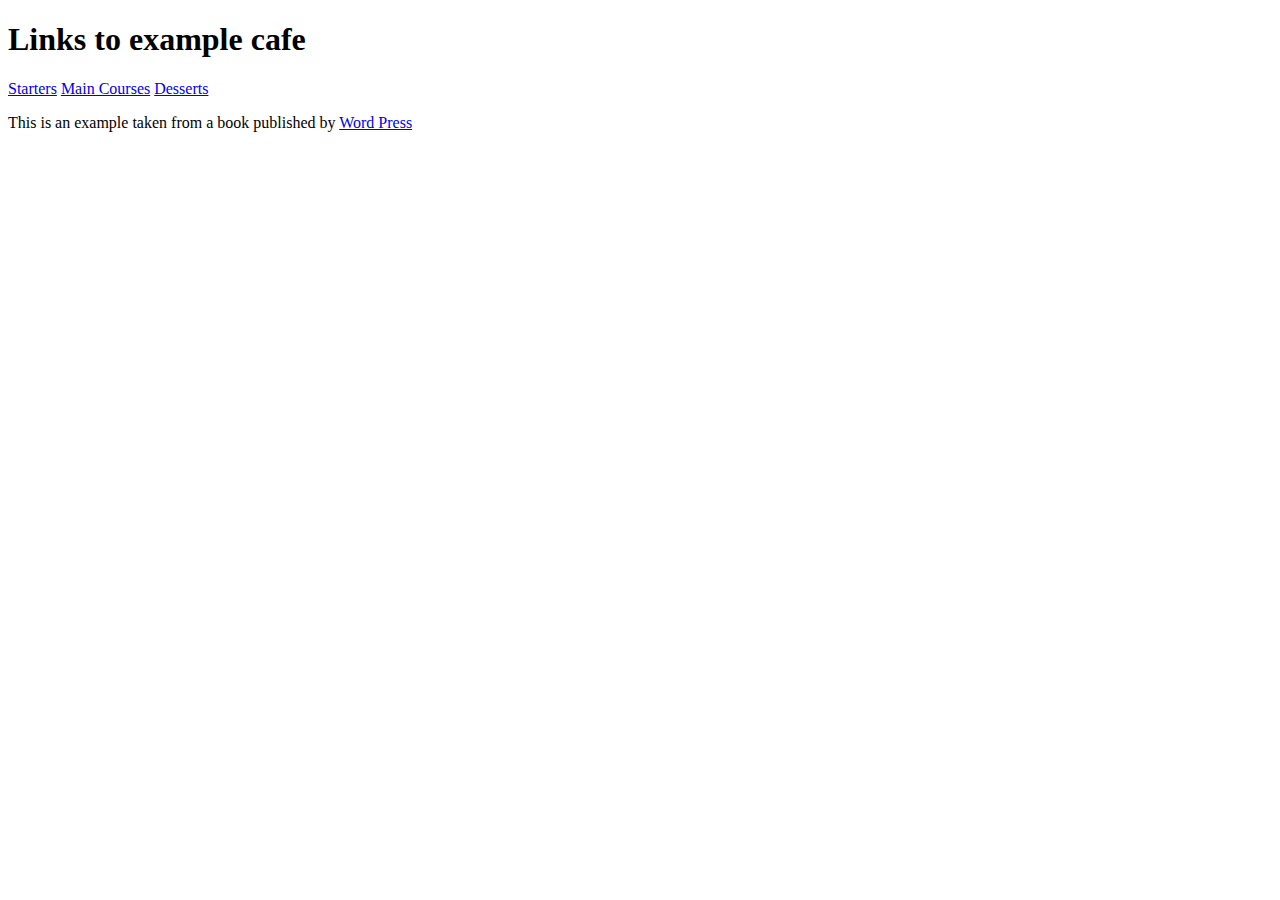
<file: cafe.html>
<!DOCTYPE html>
<html>
	<head>
	</head>
	<body>
		<h1>Links to example cafe</h1>
		<a href="#">Starters</a>
		<a href="#">Main Courses</a>
		<a href="#">Desserts</a>
		<p>This is an example taken from a book published by <a href="https://www.wrox.com">Word Press</a>
	</body>
</html>
</file>
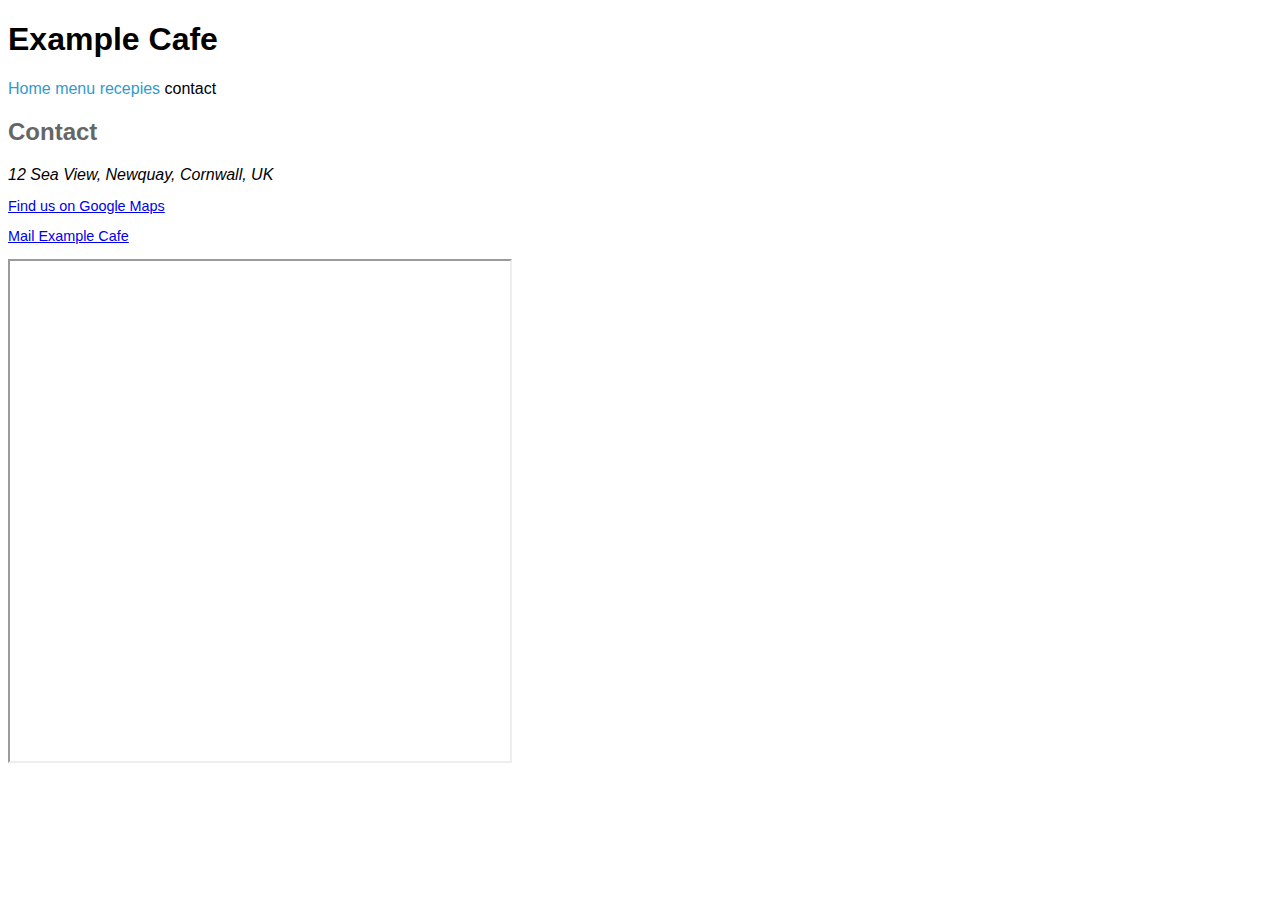
<file: contact.html>
<!DOCTYPE html>
<html lang="en-us">
	<head>
		<meta charset="UTF-8">
		<title>Contact</title>
		<link rel="stylesheet" type="text/css" href="css/interface.css" />
	</head>
	<body>
		<h1>Example Cafe</h1>
		<div id="navigation">
			<a href="index.html">Home</a>
			<a href="menu.html">menu</a>
			<a href="recepies.html">recepies</a>
			contact
		</div>
		<h2>Contact</h2>
		<p><address>12 Sea View, Newquay, Cornwall, UK</address></p>
		<p><a href="https://maps.google.com/maps?q=newquay" target="_blank">Find us on Google Maps</a></p>
		<p><a href="mailto:info@example.com" >Mail Example Cafe</a></p>
		<iframe width="500" height="500" src="http://maps.google.co.uk/maps?source=ig & amp;hl=en & amp;
q=Newquay,+Cornwall,+United+Kingdom & amp;ie=UTF8 & amp;cd=1 & amp;
geocode=FShAAQMdHG-y_w & amp;split=0 & amp;sll=53.800651,-4.064941 & amp;
sspn=6.881357,14.941406 & amp;ll=50.420058,-5.079117 & amp;
spn=0.018513,0.038624 & amp;t=h & amp;z=14 & amp;iwloc=A & amp;output=embed">
		</iframe>
	</body>

</html>
</file>
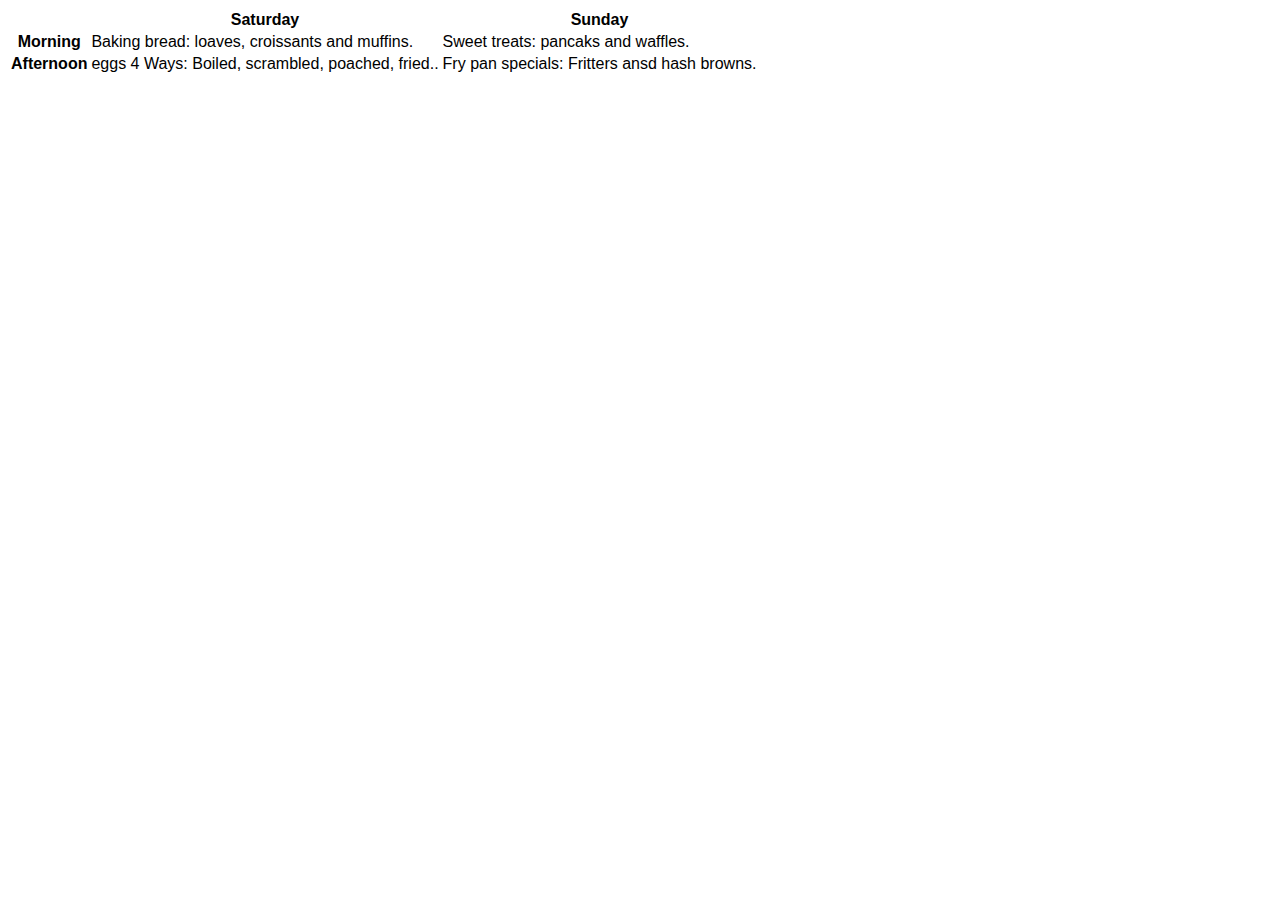
<file: course.html>
<!DOCTYPE html>
<html>
	<head>
		<title>ultimate brunch course</title>
		<link rel="stylesheet" type="text/css" href="css/interface.css" />
	</head>
	<body>
		<table>
			<tr>
				<th></th>
				<th id="Saturday">Saturday</th>
				<th id="Sunday">Sunday</th>
			</tr>
			<tr>
				<th id="Morning">Morning</th>
				<td header="Saturday Morning">Baking bread: loaves, croissants and muffins.</td>
				<td id="Sunday Morning">Sweet treats: pancaks and waffles.</td>
			</tr>
			<tr>
				<th id="Afternoon">Afternoon</th>
				<td header="Saturday Afternoon">eggs 4 Ways: Boiled, scrambled, poached, fried..</td>
				<td header="Sunday Afternoon">Fry pan specials: Fritters ansd hash browns.</td>
			</tr>
		</table>
	</body>
</html>
</file>
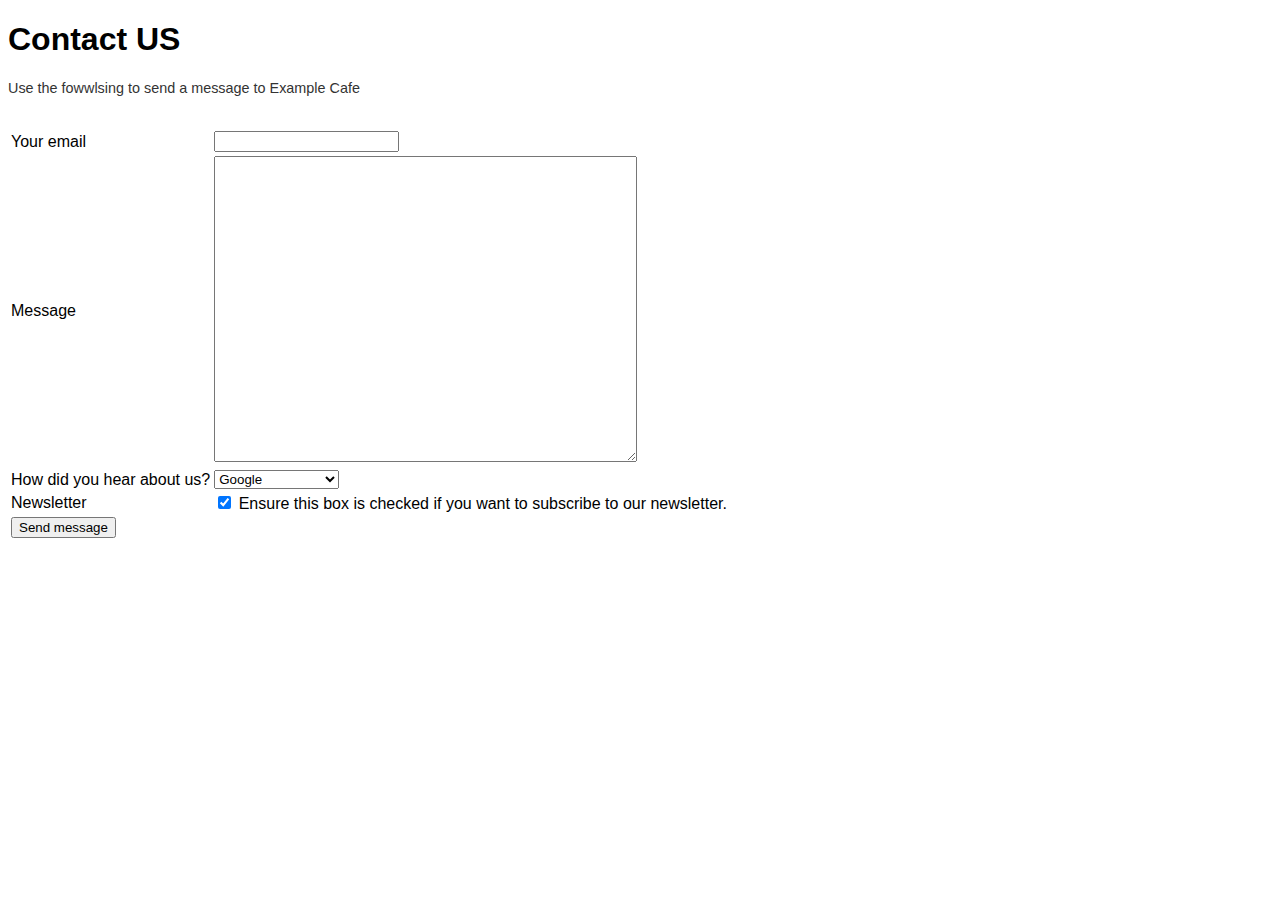
<file: emailForm.html>
<!DOCTYPE html>
<html lang="en-us">
	<head>
		<meta charset="UTF-8">
		<title></title>
		<link rel="stylesheet" type="text/css" href="css/interface.css" />
	</head>
	<body>
		<h1>Contact US</h1>
		<p>Use the fowwlsing to send a message to Example Cafe</p>
		<table>
			<tr>
				<td>Your email</td>
				<td><input type="text" id="emailForm" />
			</tr>
			<tr>
				<td>Message</td>
				<td><textarea id="emailBody" rows="20" cols="50"></textarea></td>
			</tr>
			<tr>
				<td>How did you hear about us?</td>
				<td>
					<select>
						<option value="Google">Google</option>
						<option value="Ad">Local Newspaper</option>
						<option value="Friend">Friend</option>
						<option value="other">Other</option>
				</td>
			</tr>
			<tr>
				<td>Newsletter</td>
				<td><input type="checkbox" checked="checked" id="newslettersignup" />
					Ensure this box is checked if you want to subscribe to our newsletter.
				</td>
			</tr>
			<br />
			<tr>
				<td><input type="submit" value="Send message" /></td>
			</tr>
		</table>
	</body>
</html>
</file>
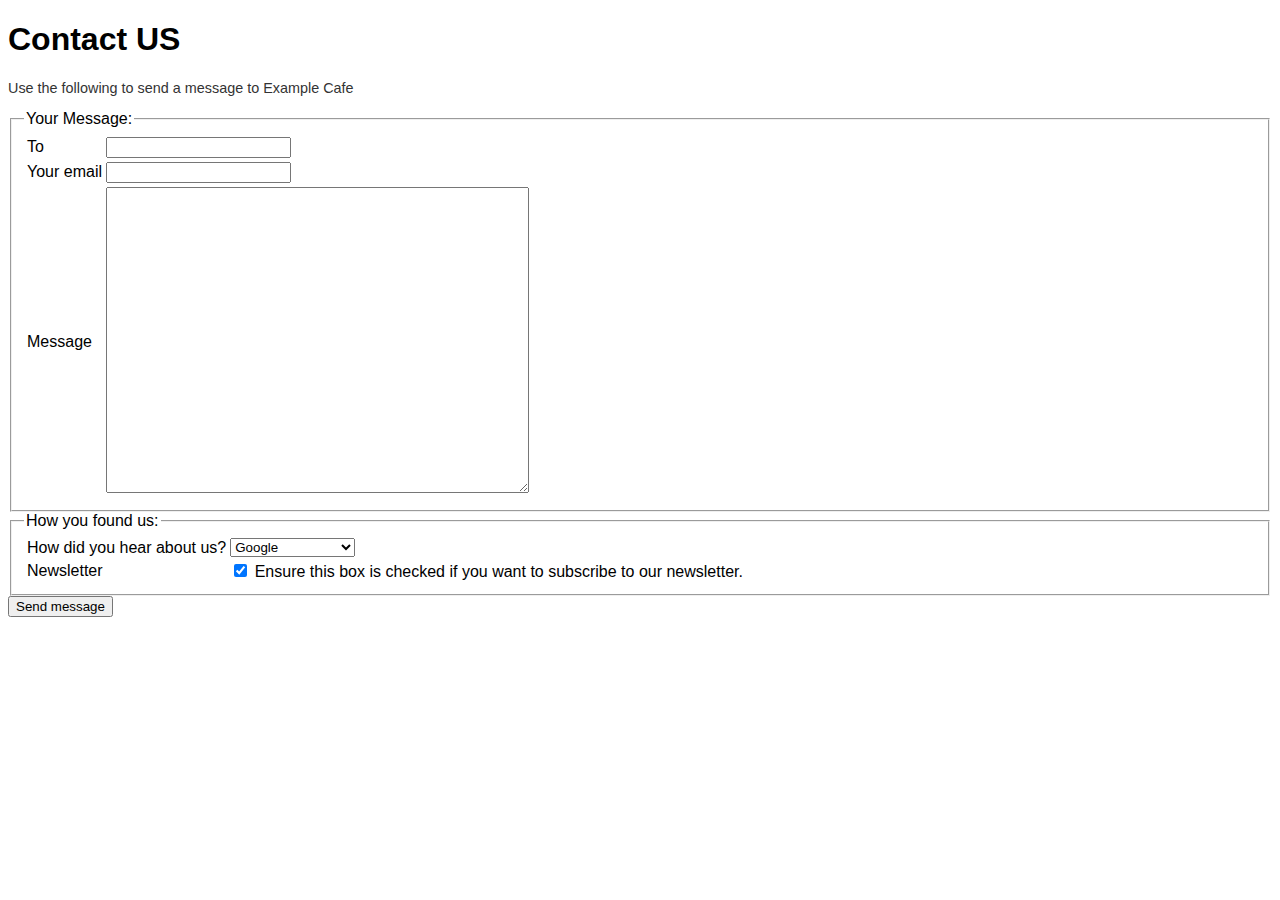
<file: emailForm2.html>
<!DOCTYPE html>
<html lang="en-us">
	<head>
		<meta charset="UTF-8">
		<title></title>
		<link rel="stylesheet" type="text/css" href="css/interface.css" />
	</head>
	<body>
		<h1>Contact US</h1>
		<p>Use the following to send a message to Example Cafe</p>
		<fieldset>
			<legend>Your Message:</legend>
			<table>
				<tr>
					<td><label for="emailTo">To</label></td>
					<td><input type="text" id="emailTo" readonly="readonly" />
				</tr>
				<tr>
					<td><label for="emailFrom">Your email</label></td>
					<td><input type="text" id="emailForm" tabindex="1" />
				</tr>
				<tr>
					<td><label for="emailBody">Message</label></td>
					<td><textarea id="emailBody" rows="20" cols="50" tabindex="2"></textarea></td>
				</tr>
			</table>
		</fieldset>
		<fieldset>
			<legend>How you found us:</legend>
			<table>
				<tr>
					<td>How did you hear about us?</td>
					<td>
						<select>
							<option value="Google">Google</option>
							<option value="Ad">Local Newspaper</option>
							<option value="Friend">Friend</option>
							<option value="other">Other</option>
						</select>
					</td>
				</tr>
				<tr>
					<td>Newsletter</td>
					<td><input type="checkbox" checked="checked" id="newslettersignup" />
						Ensure this box is checked if you want to subscribe to our newsletter.
					</td>
				</tr>
			</table>
		</fieldset>
		<input type="submit" value="Send message" />
	</body>
</html>
</file>
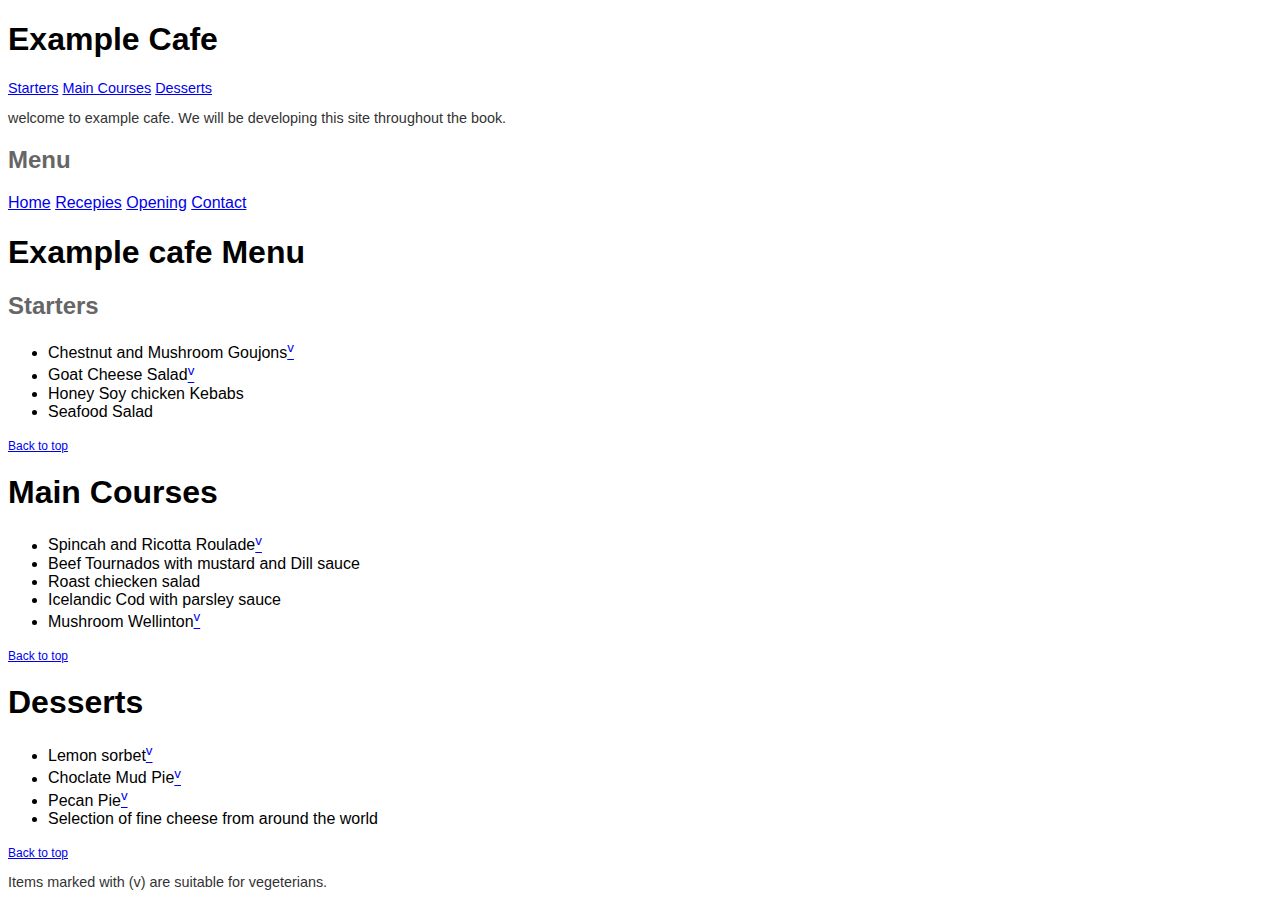
<file: menu.html>
<!DOCTYPE html>
<html>
	<head>
		<meta charset="UTF-8">
		<title>Menus at the Cafe</title>
		<link rel="stylesheet" type="text/css" href="css/interface.css" />
	</head>
	<body>
		<h1>Example Cafe</h1>
		<p>
			<a href="#starters">Starters</a>
			<a href="#mains">Main Courses</a>
			<a href="#desserts">Desserts</a>
		</p>
		<p>welcome to example cafe. We will be developing this site throughout the book.</p>
		<h2>Menu</h2>
		<a href="index.html">Home</a>
		<a href="recepies.html">Recepies</a>
		<a href="opening.html">Opening</a>
		<a href="contact.html">Contact</a>
		
		<h1><a id="top">Example cafe Menu</a></h1>
		
		<h2><a id="starters">Starters</a></h1>
		<ul>
			<li>Chestnut and Mushroom Goujons<a href="#vege"><sup>v</sup></a></li>
			<li>Goat Cheese Salad<a href="#vege"><sup>v</sup></a></li>
			<li>Honey Soy chicken Kebabs</li>
			<li>Seafood Salad</li>
		</ul>
		
		<p><small><a href="#top">Back to top</a></small></p>
		
		<h1><a id="mains">Main Courses</a></h1>
		<ul>
			<li>Spincah and Ricotta Roulade<a href="#vege"><sup>v</sup></a></li>
			<li>Beef Tournados with mustard and Dill sauce</li>
			<li>Roast chiecken salad</li>
			<li>Icelandic Cod with parsley sauce</li>
			<li>Mushroom Wellinton<a href="#vege"><sup>v</sup></a></li>
		</ul>
		
		<p><small><a href="#top">Back to top</a></small></p>
		
		<h1><a id="desserts">Desserts</a></h1>
		<ul>
			<li>Lemon sorbet<a href="#vege"><sup>v</sup></a></li>
			<li>Choclate Mud Pie<a href="#vege"><sup>v</sup></a></li>
			<li>Pecan Pie<a href="#vege"><sup>v</sup></a></li>
			<li>Selection of fine cheese from around the world</li>
		</ul>
		<p><small><a href="#top">Back to top</a></small></p>
		
		<p><a id="vege">Items marked with (v) are suitable for vegeterians.</a></p>
	</body>

</html>
</file>
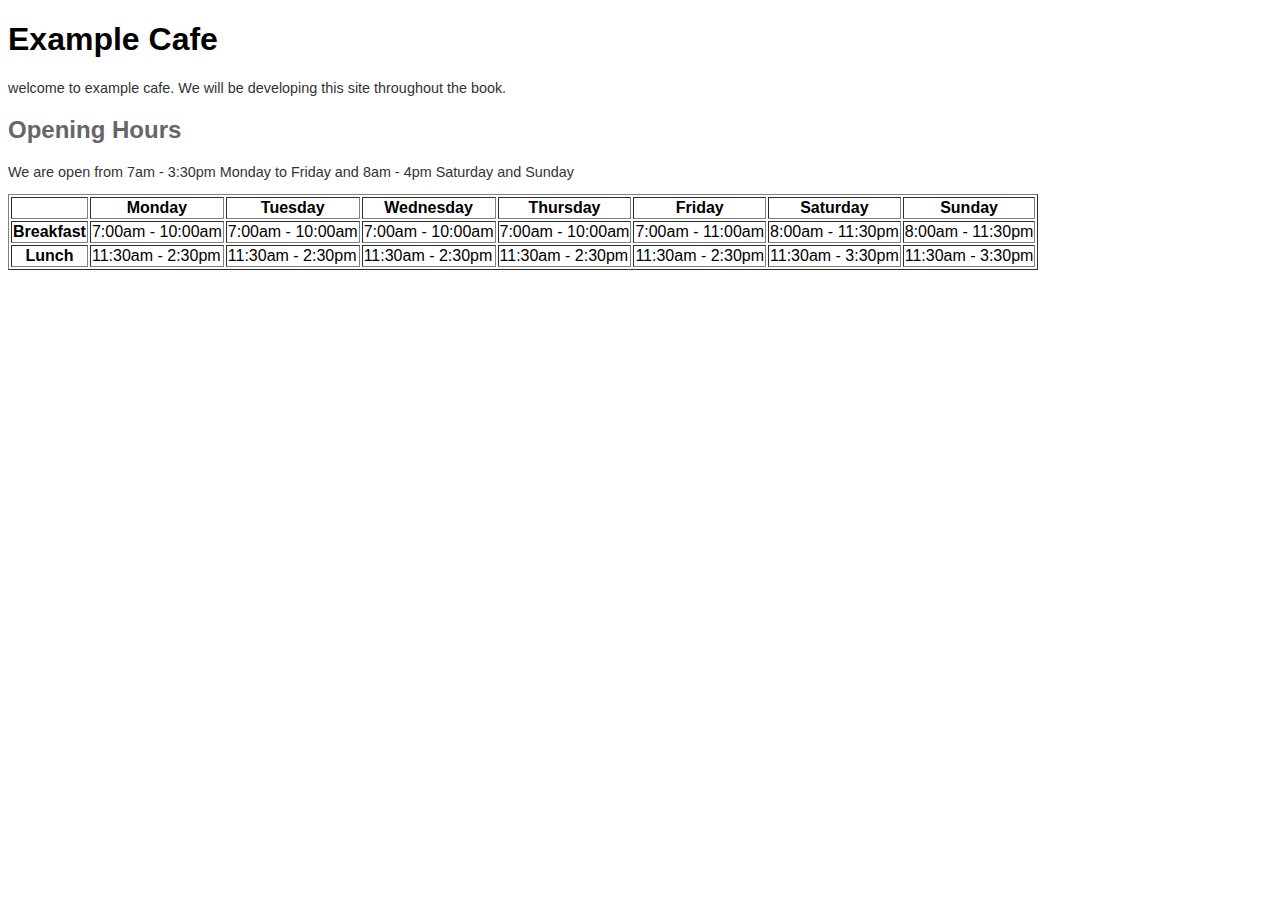
<file: opening.html>
<!DOCTYPE html>
<html>
	<head>
		<meta charset="UTF-8">
		<title>Opening hours</title>
		<link rel="stylesheet" type="text/css" href="css/interface.css" />
	</head>
	<body>
		<h1>Example Cafe</h1>
		<p>welcome to example cafe. We will be developing this site throughout the book.</p>
		<h2>Opening Hours</h2>
		<p>We are open from 7am - 3:30pm Monday to Friday and 8am - 4pm Saturday and Sunday</p>
		<table border="1px">
			<!--<caption>Opening Hours for the Example cafe</caption>-->
			<tr>
				<td></td>
				<th>Monday</th>
				<th>Tuesday</th>
				<th>Wednesday</th>
				<th>Thursday</th>
				<th>Friday</th>
				<th>Saturday</th>
				<th>Sunday</th>
			</tr>
			<tr>
				<th>Breakfast</th>
				<td>7:00am - 10:00am</td>
				<td>7:00am - 10:00am</td>
				<td>7:00am - 10:00am</td>
				<td>7:00am - 10:00am</td>
				<td>7:00am - 11:00am</td>
				<td>8:00am - 11:30pm</td>
				<td>8:00am - 11:30pm</td>
			</tr>
			<tr>
				<th>Lunch</th>
				<td>11:30am - 2:30pm</td>
				<td>11:30am - 2:30pm</td>
				<td>11:30am - 2:30pm</td>
				<td>11:30am - 2:30pm</td>
				<td>11:30am - 2:30pm</td>
				<td>11:30am - 3:30pm</td>
				<td>11:30am - 3:30pm</td>
			</tr>
		</table>
	</body>

</html>
</file>
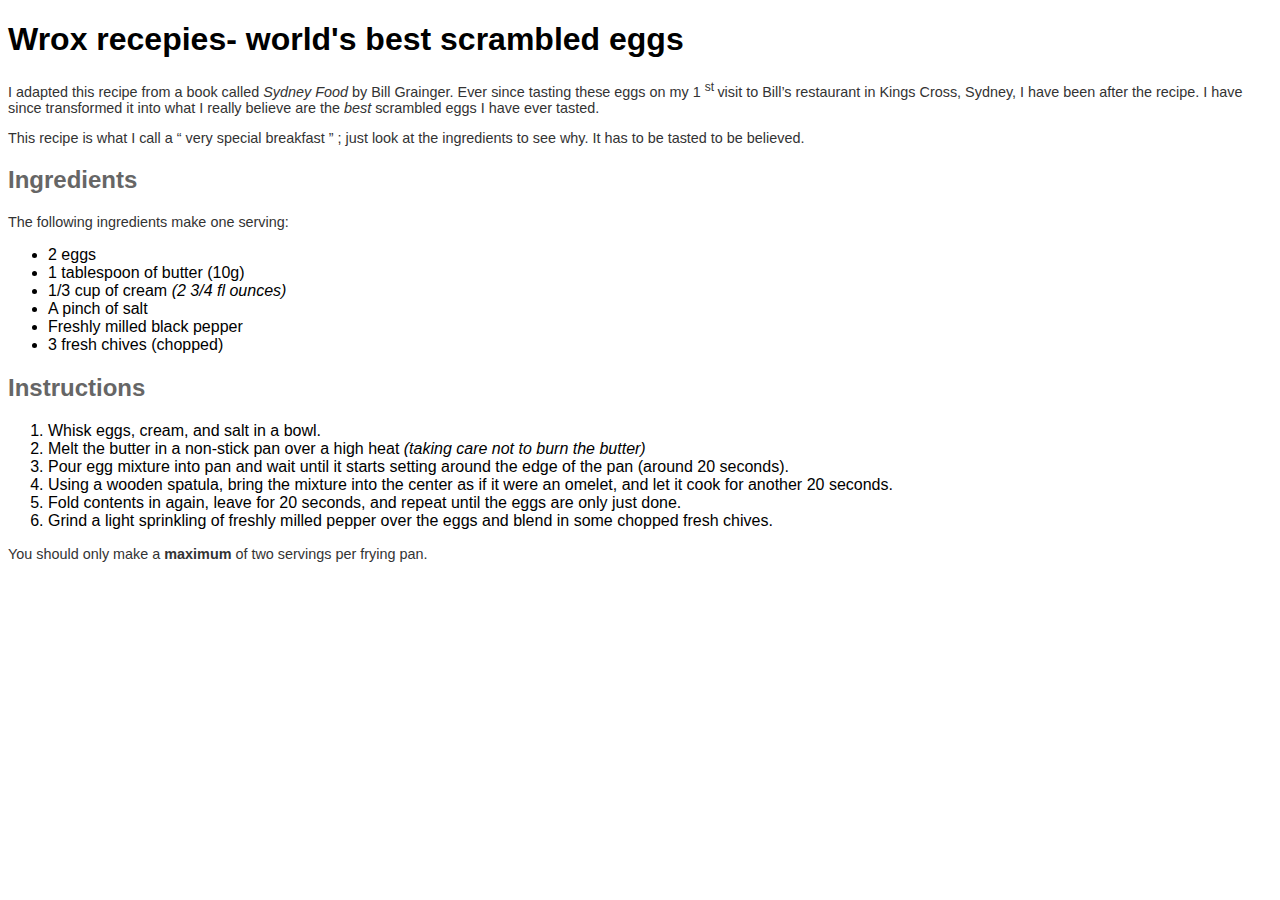
<file: recepies.html>
<!DOCTYPE html>
<html>
	<head>
		<meta charset="UTF-8">
		<title>Wrox Recepies - World's best scrambled eggs</title>
		<link rel="stylesheet" type="text/css" href="css/interface.css" />
	</head>
	<body>
		<h1>Wrox recepies- world's best scrambled eggs</h1>
		<p> I adapted this recipe from a book called
		<cite cite=”http://www.amazon.com/exec/obidos/tg/detail/-/0864119917/”>Sydney Food</cite>
		by Bill Grainger. Ever since tasting
		these eggs on my 1 <sup> st </sup> visit to Bill’s restaurant in Kings
		Cross, Sydney, I have been after the recipe. I have since transformed
		it into what I really believe are the <em> best </em> scrambled eggs
		I have ever tasted. 
		</p>
		<p> This recipe is what I call a <q> very special breakfast </q> ; just look at
		the ingredients to see why. It has to be tasted to be believed. </p>
		<h2>Ingredients</h2>
		<p> The following ingredients make one serving: </p>
			<ul>
			<li> 2 eggs </li>
			<li> 1 tablespoon of butter (10g) </li>
			<li> 1/3 cup of cream <i>(2 3/4 fl ounces) </i> </li>
			<li> A pinch of salt </li>
			<li> Freshly milled black pepper </li>
			<li> 3 fresh chives (chopped) </li>
			</ul>
		<h2>Instructions</h2>
			<ol>
				<li> Whisk eggs, cream, and salt in a bowl. </li>
				<li> Melt the butter in a non-stick pan over a high heat <i>(taking care
				not to burn the butter) </i> </li>
				<li> Pour egg mixture into pan and wait until it starts setting around
				the edge of the pan (around 20 seconds). </li>
				<li> Using a wooden spatula, bring the mixture into the center as if it
				were an omelet, and let it cook for another 20 seconds. </li>
				<li> Fold contents in again, leave for 20 seconds, and repeat until
				the eggs are only just done. </li>
				<li> Grind a light sprinkling of freshly milled pepper over the eggs
				and blend in some chopped fresh chives. </li>
			</ol>
		<p> You should only make a <strong> maximum </strong> of two servings per
			frying pan. </p>		
	</body>

</html>
</file>
<file: css/interface.css>
/* Stylesheet for Example Cafe */
body {
	font-family:arial, verdana, sans-serif;
}
h2 {
	font: georgia, times, serif;
	color: #666666;
}
p {
	font-size: 90%;
	color: #333333;
}
#navigation a {
	color:#3399cc;
	text-decoration: none;
}
</file>
